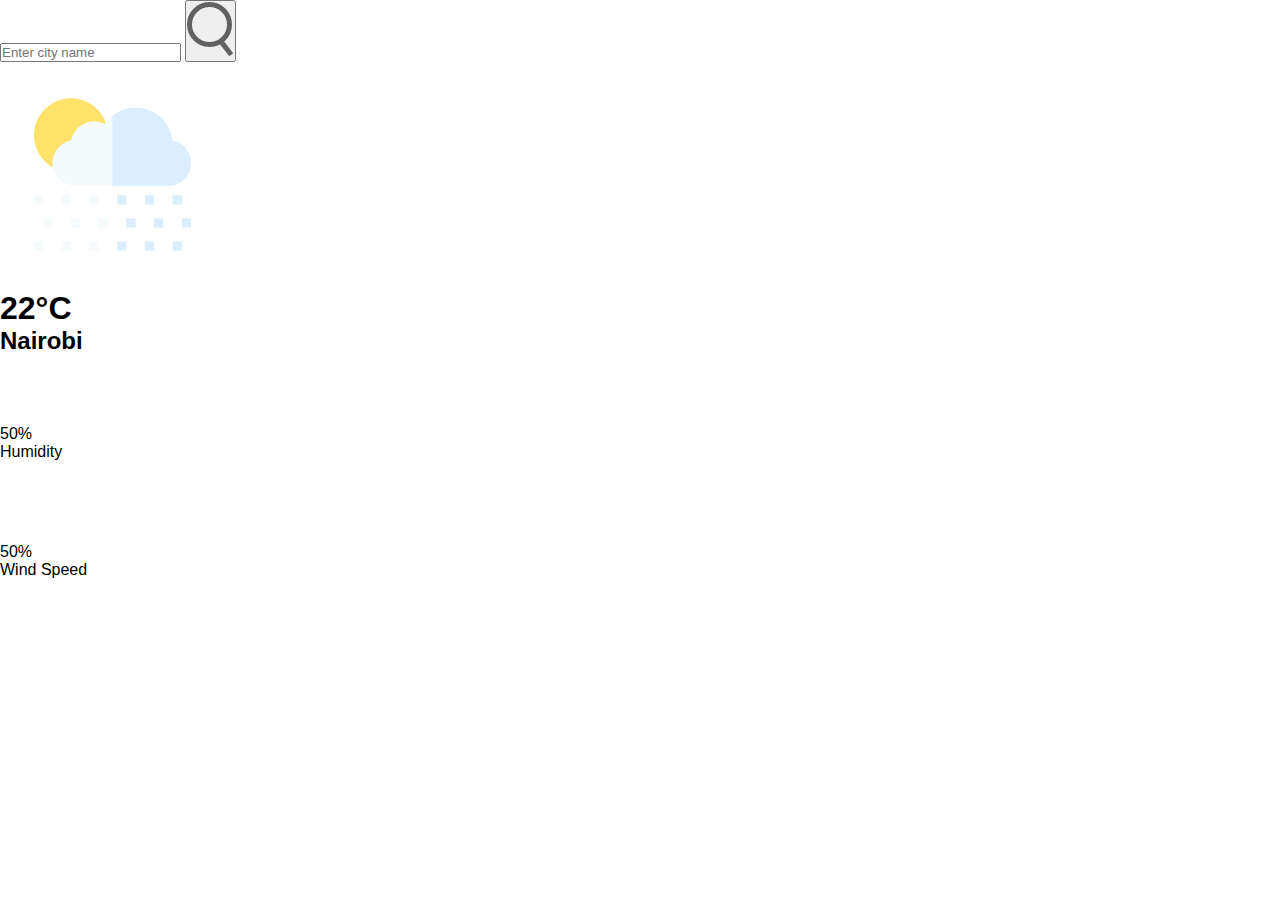
<file: weather.html>
<!DOCTYPE html>
<html lang="en">
  <head>
    <meta charset="UTF-8" />
    <meta name="viewport" content="width=device-width, initial-scale=1.0" />
    <title>Weather App</title>
    <link rel="icon" type="image/png" href="Tag34.png" />
    <link rel="stylesheet" href="weather.css" />
  </head>
  <body>
    <div class="cards">
      <div class="search">
        <input type="text" placeholder="Enter city name" spellcheck="false" />
        <button>
          <img src="Weather_assets/search.png" alt="search icon" />
        </button>
      </div>

      <div class="weather">
        <img src="Weather_assets/rain.png" class="weather-icon" />
        <h1 class="temp">22°C</h1>
        <h2 class="city">Nairobi</h2>
        <div class="details">
          <div class="col">
            <img src="Weather_assets/humidity.png" />
            <div>
              <p class="humidity">50%</p>
              <p>Humidity</p>
            </div>
          </div>

          <div class="col">
            <img src="Weather_assets/wind.png" />
            <div>
              <p class="wind">50%</p>
              <p>Wind Speed</p>
            </div>
          </div>
        </div>
      </div>
    </div>
  </body>
</html>
</file>
<file: weather.css>
* {
  margin: 0;
  padding: 0;
  font-family: Arial, Helvetica, sans-serif;
  box-sizing: border-box;
}
</file>
